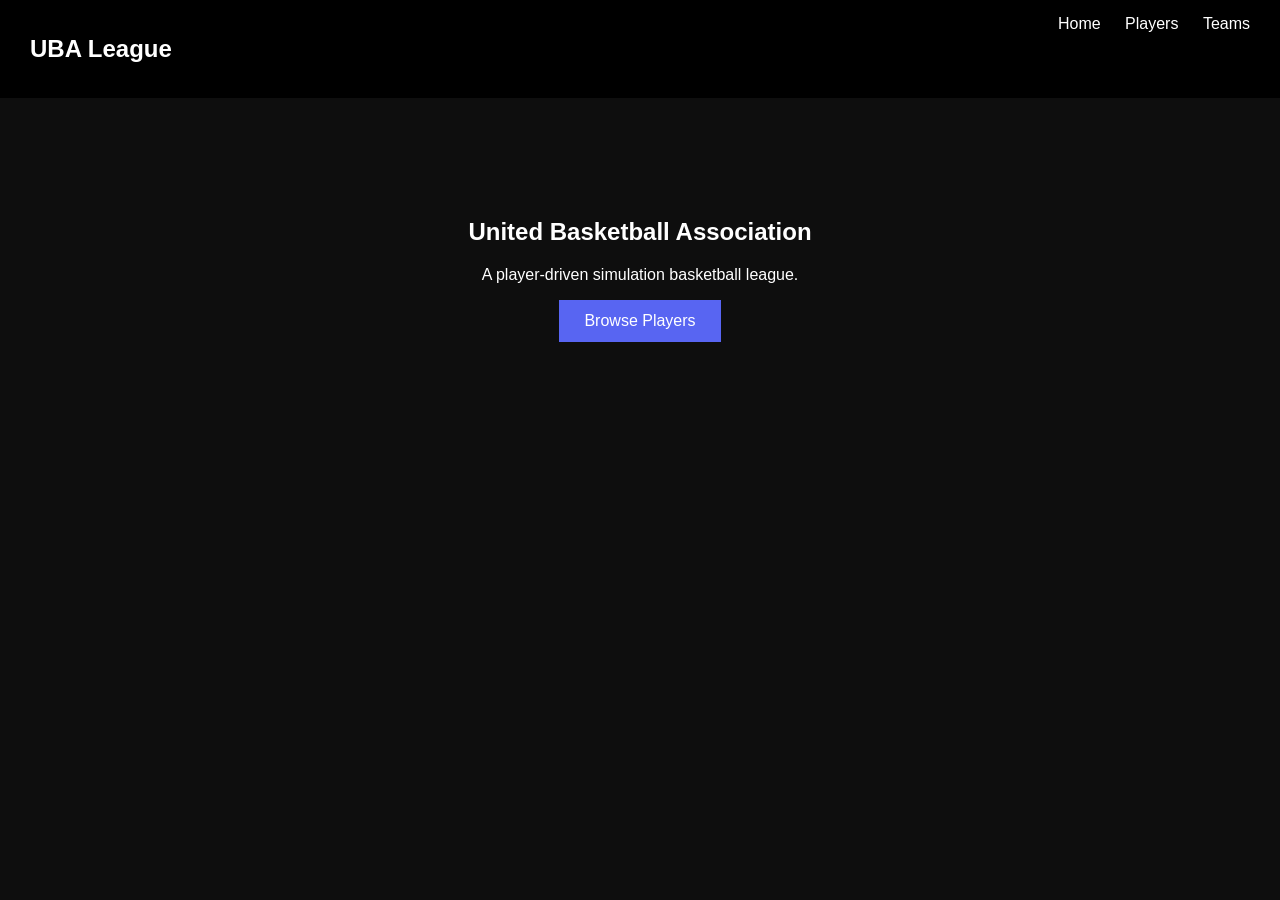
<file: index.html>
<!DOCTYPE html>
<html>
<head>
<title>UBA League</title>
<link rel="stylesheet" href="style.css">
</head>

<body>

<nav>
<h2>UBA League</h2>

<div class="menu">
<a href="index.html">Home</a>
<a href="players.html">Players</a>
<a href="teams.html">Teams</a>
</div>
</nav>

<section class="hero">

<h1>United Basketball Association</h1>
<p>A player-driven simulation basketball league.</p>

<a href="players.html">
<button>Browse Players</button>
</a>

</section>

</body>
</html>
</file>
<file: style.css>
body{
font-family:Arial;
background:#0e0e0e;
color:white;
margin:0;
}

nav{
display:flex;
justify-content:space-between;
padding:15px 30px;
background:black;
}

.menu a{
margin-left:20px;
color:white;
text-decoration:none;
}

.hero{
text-align:center;
margin-top:120px;
}

button{
background:#5865F2;
border:none;
padding:12px 25px;
color:white;
font-size:16px;
cursor:pointer;
}

.title{
text-align:center;
margin-top:40px;
}

table{
width:80%;
margin:auto;
border-collapse:collapse;
margin-top:40px;
}

th,td{
border:1px solid #444;
padding:10px;
text-align:center;
}

#search{
display:block;
margin:auto;
margin-top:30px;
padding:10px;
width:300px;
}
</file>
